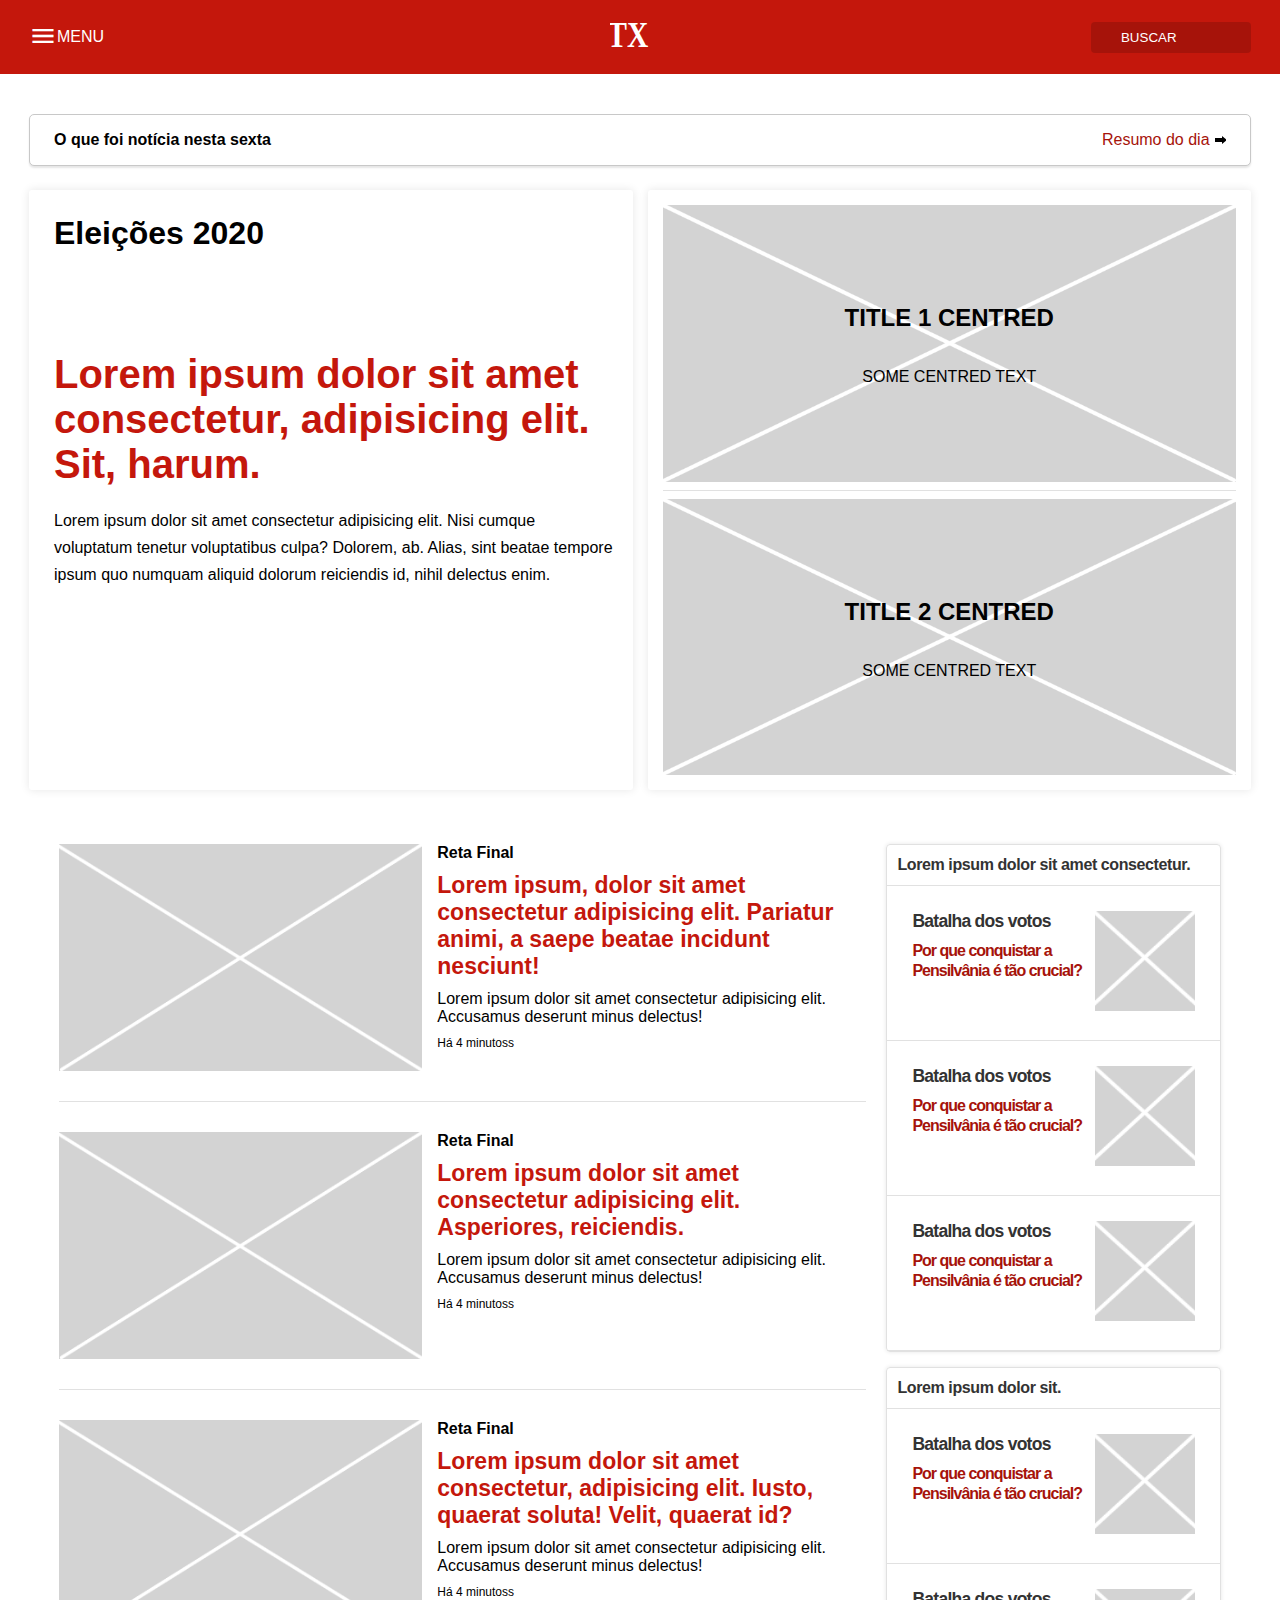
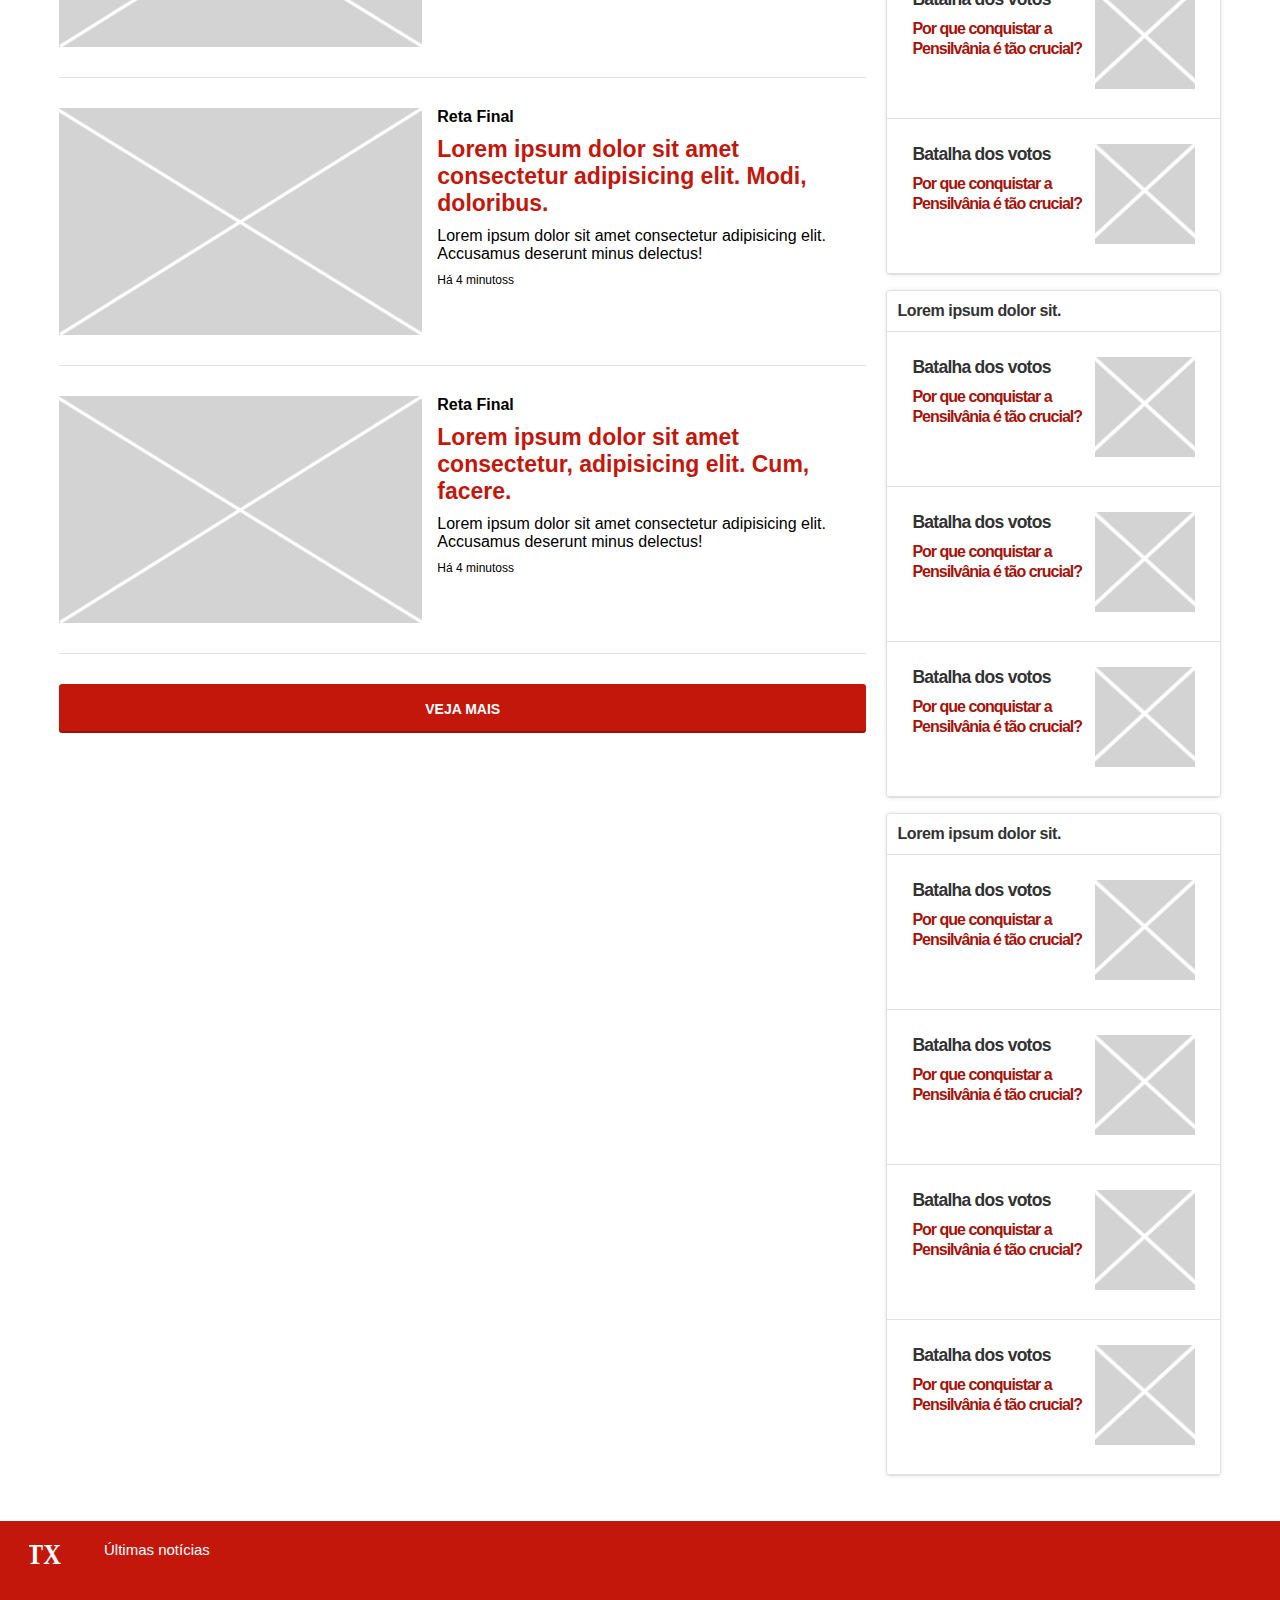
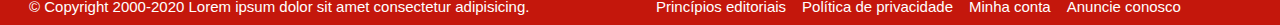
<file: index.html>
<!DOCTYPE html>
<html lang="pt-br">
  <head>
    <meta charset="UTF-8" />
    <meta name="viewport" content="width=device-width, initial-scale=1.0" />
    <title>T1 - O portal de nóticias número 1</title>
    <link
      href="https://fonts.googleapis.com/icon?family=Material+Icons"
      rel="stylesheet"
    />
    <link rel="stylesheet" href="public/assets/css/global.css" />
    <style>
      .material-icons {
        font-family: 'Material Icons';
        font-style: normal;
        font-size: 28px; /* Preferred icon size */
        display: inline-block;
        line-height: 1;
        text-transform: none;
        letter-spacing: normal;
        word-wrap: normal;
        white-space: nowrap;
        direction: ltr;
        -webkit-font-smoothing: antialiased;
        text-rendering: optimizeLegibility;
        -moz-osx-font-smoothing: grayscale;
        font-feature-settings: 'liga';
      }
    </style>
  </head>
  <body>
    <!-- CABEÇALHO -->
    <header>
      <div class="main">
        <div class="header-left">
          <span class="material-icons"> menu </span>
          MENU
        </div>
        <div class="header-center">
          <img src="public/assets/img/t1-icone.svg" width="60" alt="">
        </div>
        <div class="header-right">
          <input
            placeholder="BUSCAR"
            type="search"
            value="BUSCAR"
            name="q"
            id="busca-campo"
            autocomplete="off"
            tabindex="1"
            class=""
          />
        </div>
      </div>
    </header>

    <main class="main">
      <section class="o-que-foi-noticia-nesta-sexta main">
        <div class="day-noticia">O que foi notícia nesta sexta</div>
        <div class="day-resumo">
          <a>
            <span>Resumo do dia</span>
            <svg
              class="pirulito__link-more__icon"
              xmlns="http://www.w3.org/2000/svg"
              width="12"
              height="12"
              viewBox="5 5 12 12"
            >
              <path d="M13 10V8l5 4-5 4v-2H6v-4h7z"></path>
              <path fill="none" d="M5 5h14v14H5V5z"></path>
            </svg>
          </a>
        </div>
      </section>
      <section class="noticias main">
        <div>
          <h1>Eleições 2020</h1>
          <div class="caixa">
            <span class="noticia-titulo">
              Lorem ipsum dolor sit amet consectetur, adipisicing elit. Sit,
              harum.
            </span>
            <span class="subtitulo"
              >Lorem ipsum dolor sit amet consectetur adipisicing elit. Nisi
              cumque voluptatum tenetur voluptatibus culpa? Dolorem, ab. Alias,
              sint beatae tempore ipsum quo numquam aliquid dolorum reiciendis
              id, nihil delectus enim.</span
            >
          </div>
        </div>
        <div class="container">
          <div class="box">
            <div class="inner-box">
              <h2>TITLE 1 CENTRED</h2>
              <p>SOME CENTRED TEXT</p>
            </div>
          </div>
          <hr class="divider" />
          <div class="box">
            <div class="inner-box">
              <h2>TITLE 2 CENTRED</h2>
              <p>SOME CENTRED TEXT</p>
            </div>
          </div>
        </div>
      </section>
      <section class="noticias-cards main">
        <!-- PAINEL ESQUERDO -->
        <div class="noticias-card-left">
          <div class="post">
            <div>
              <img src="public/assets/img/placeholder.png" alt="" />
            </div>
            <div>
              <span class="post-category">Reta Final</span>
              <a class="post-title">
                Lorem ipsum, dolor sit amet consectetur adipisicing elit.
                Pariatur animi, a saepe beatae incidunt nesciunt!</a
              >
              <span class="feed-post-description"
                >Lorem ipsum dolor sit amet consectetur adipisicing elit.
                Accusamus deserunt minus delectus!</span
              >
              <span class="feed-post-datetime">Há 4 minutoss</span>
            </div>
          </div>
          <div class="post">
            <div>
              <img src="public/assets/img/placeholder.png" alt="" />
            </div>
            <div>
              <span class="post-category">Reta Final</span>
              <a class="post-title"
                >Lorem ipsum dolor sit amet consectetur adipisicing elit.
                Asperiores, reiciendis.</a
              >
              <span class="feed-post-description"
                >Lorem ipsum dolor sit amet consectetur adipisicing elit.
                Accusamus deserunt minus delectus!</span
              >
              <span class="feed-post-datetime">Há 4 minutoss</span>
            </div>
          </div>
          <div class="post">
            <div>
              <img src="public/assets/img/placeholder.png" alt="" />
            </div>
            <div>
              <span class="post-category">Reta Final</span>
              <a class="post-title">
                Lorem ipsum dolor sit amet consectetur, adipisicing elit. Iusto,
                quaerat soluta! Velit, quaerat id?</a
              >
              <span class="feed-post-description"
                >Lorem ipsum dolor sit amet consectetur adipisicing elit.
                Accusamus deserunt minus delectus!</span
              >
              <span class="feed-post-datetime">Há 4 minutoss</span>
            </div>
          </div>
          <div class="post">
            <div>
              <img src="public/assets/img/placeholder.png" alt="" />
            </div>
            <div>
              <span class="post-category">Reta Final</span>
              <a class="post-title">
                Lorem ipsum dolor sit amet consectetur adipisicing elit. Modi,
                doloribus.
              </a>
              <span class="feed-post-description"
                >Lorem ipsum dolor sit amet consectetur adipisicing elit.
                Accusamus deserunt minus delectus!</span
              >
              <span class="feed-post-datetime">Há 4 minutoss</span>
            </div>
          </div>
          <div class="post">
            <div>
              <img src="public/assets/img/placeholder.png" alt="" />
            </div>
            <div>
              <span class="post-category">Reta Final</span>
              <a class="post-title"
                >Lorem ipsum dolor sit amet consectetur, adipisicing elit. Cum,
                facere.
              </a>
              <span class="feed-post-description"
                >Lorem ipsum dolor sit amet consectetur adipisicing elit.
                Accusamus deserunt minus delectus!</span
              >
              <span class="feed-post-datetime">Há 4 minutoss</span>
            </div>
          </div>
          <div class="load-more">
            <a id="btn__carregar_mais_noticias">VEJA MAIS</a>
          </div>
        </div>
        <!-- PAINEL DIREITO -->
        <div class="noticias-card-right">
          <div class="bastian-feed-item">
            <div class="noticias-card-title">
              Lorem ipsum dolor sit amet consectetur.
            </div>
            <div class="noticias-card-content">
              <div class="post-left">
                <div
                  style="
                    font-size: 15px;
                    font-weight: 600;
                    letter-spacing: -0.75px;
                    line-height: 20px;
                    color: rgb(51, 51, 51);
                    margin-bottom: 0.5rem;
                    font-family: opensans, opensans-bastian, Arial, sans-serif;
                  "
                >
                  <h3>Batalha dos votos</h3>
                  <a href="">Por que conquistar a Pensilvânia é tão crucial?</a>
                </div>
                <div>
                  <img
                    src="public/assets/img/placeholder-mini.png"
                    width="100"
                    height="100"
                    alt=""
                  />
                </div>
              </div>
              <div class="post-left">
                <div
                  style="
                    font-size: 15px;
                    font-weight: 600;
                    letter-spacing: -0.75px;
                    line-height: 20px;
                    color: rgb(51, 51, 51);
                    margin-bottom: 0.5rem;
                    font-family: opensans, opensans-bastian, Arial, sans-serif;
                  "
                >
                  <h3>Batalha dos votos</h3>
                  <a href="">Por que conquistar a Pensilvânia é tão crucial?</a>
                </div>
                <div>
                  <img
                    src="public/assets/img/placeholder-mini.png"
                    width="100"
                    height="100"
                    alt=""
                  />
                </div>
              </div>
              <div class="post-left">
                <div
                  style="
                    font-size: 15px;
                    font-weight: 600;
                    letter-spacing: -0.75px;
                    line-height: 20px;
                    color: rgb(51, 51, 51);
                    margin-bottom: 0.5rem;
                    font-family: opensans, opensans-bastian, Arial, sans-serif;
                  "
                >
                  <h3>Batalha dos votos</h3>
                  <a href="">Por que conquistar a Pensilvânia é tão crucial?</a>
                </div>
                <div>
                  <img
                    src="public/assets/img/placeholder-mini.png"
                    width="100"
                    height="100"
                    alt=""
                  />
                </div>
              </div>
            </div>
          </div>

          <div class="bastian-feed-item">
            <div class="noticias-card-title">Lorem ipsum dolor sit.</div>
            <div class="noticias-card-content">
              <div class="post-left">
                <div
                  style="
                    font-size: 15px;
                    font-weight: 600;
                    letter-spacing: -0.75px;
                    line-height: 20px;
                    color: rgb(51, 51, 51);
                    margin-bottom: 0.5rem;
                    font-family: opensans, opensans-bastian, Arial, sans-serif;
                  "
                >
                  <h3>Batalha dos votos</h3>
                  <a href="">Por que conquistar a Pensilvânia é tão crucial?</a>
                </div>
                <div>
                  <img
                    src="public/assets/img/placeholder-mini.png"
                    width="100"
                    height="100"
                    alt=""
                  />
                </div>
              </div>
              <div class="post-left">
                <div
                  style="
                    font-size: 15px;
                    font-weight: 600;
                    letter-spacing: -0.75px;
                    line-height: 20px;
                    color: rgb(51, 51, 51);
                    margin-bottom: 0.5rem;
                    font-family: opensans, opensans-bastian, Arial, sans-serif;
                  "
                >
                  <h3>Batalha dos votos</h3>
                  <a href="">Por que conquistar a Pensilvânia é tão crucial?</a>
                </div>
                <div>
                  <img
                    src="public/assets/img/placeholder-mini.png"
                    width="100"
                    height="100"
                    alt=""
                  />
                </div>
              </div>
              <div class="post-left">
                <div
                  style="
                    font-size: 15px;
                    font-weight: 600;
                    letter-spacing: -0.75px;
                    line-height: 20px;
                    color: rgb(51, 51, 51);
                    margin-bottom: 0.5rem;
                    font-family: opensans, opensans-bastian, Arial, sans-serif;
                  "
                >
                  <h3>Batalha dos votos</h3>
                  <a href="">Por que conquistar a Pensilvânia é tão crucial?</a>
                </div>
                <div>
                  <img
                    src="public/assets/img/placeholder-mini.png"
                    width="100"
                    height="100"
                    alt=""
                  />
                </div>
              </div>
            </div>
          </div>

          <div class="bastian-feed-item">
            <div class="noticias-card-title">Lorem ipsum dolor sit.</div>
            <div class="noticias-card-content">
              <div class="post-left">
                <div
                  style="
                    font-size: 15px;
                    font-weight: 600;
                    letter-spacing: -0.75px;
                    line-height: 20px;
                    color: rgb(51, 51, 51);
                    margin-bottom: 0.5rem;
                    font-family: opensans, opensans-bastian, Arial, sans-serif;
                  "
                >
                  <h3>Batalha dos votos</h3>
                  <a href="">Por que conquistar a Pensilvânia é tão crucial?</a>
                </div>
                <div>
                  <img
                    src="public/assets/img/placeholder-mini.png"
                    width="100"
                    height="100"
                    alt=""
                  />
                </div>
              </div>
              <div class="post-left">
                <div
                  style="
                    font-size: 15px;
                    font-weight: 600;
                    letter-spacing: -0.75px;
                    line-height: 20px;
                    color: rgb(51, 51, 51);
                    margin-bottom: 0.5rem;
                    font-family: opensans, opensans-bastian, Arial, sans-serif;
                  "
                >
                  <h3>Batalha dos votos</h3>
                  <a href="">Por que conquistar a Pensilvânia é tão crucial?</a>
                </div>
                <div>
                  <img
                    src="public/assets/img/placeholder-mini.png"
                    width="100"
                    height="100"
                    alt=""
                  />
                </div>
              </div>
              <div class="post-left">
                <div
                  style="
                    font-size: 15px;
                    font-weight: 600;
                    letter-spacing: -0.75px;
                    line-height: 20px;
                    color: rgb(51, 51, 51);
                    margin-bottom: 0.5rem;
                    font-family: opensans, opensans-bastian, Arial, sans-serif;
                  "
                >
                  <h3>Batalha dos votos</h3>
                  <a href="">Por que conquistar a Pensilvânia é tão crucial?</a>
                </div>
                <div>
                  <img
                    src="public/assets/img/placeholder-mini.png"
                    width="100"
                    height="100"
                    alt=""
                  />
                </div>
              </div>
            </div>
          </div>
          <div class="bastian-feed-item">
            <div class="noticias-card-title">Lorem ipsum dolor sit.</div>
            <div class="noticias-card-content">
              <div class="post-left">
                <div
                  style="
                    font-size: 15px;
                    font-weight: 600;
                    letter-spacing: -0.75px;
                    line-height: 20px;
                    color: rgb(51, 51, 51);
                    margin-bottom: 0.5rem;
                    font-family: opensans, opensans-bastian, Arial, sans-serif;
                  "
                >
                  <h3>Batalha dos votos</h3>
                  <a href="">Por que conquistar a Pensilvânia é tão crucial?</a>
                </div>
                <div>
                  <img
                    src="public/assets/img/placeholder-mini.png"
                    width="100"
                    height="100"
                    alt=""
                  />
                </div>
              </div>
              <div class="post-left">
                <div
                  style="
                    font-size: 15px;
                    font-weight: 600;
                    letter-spacing: -0.75px;
                    line-height: 20px;
                    color: rgb(51, 51, 51);
                    margin-bottom: 0.5rem;
                    font-family: opensans, opensans-bastian, Arial, sans-serif;
                  "
                >
                  <h3>Batalha dos votos</h3>
                  <a href="">Por que conquistar a Pensilvânia é tão crucial?</a>
                </div>
                <div>
                  <img
                    src="public/assets/img/placeholder-mini.png"
                    width="100"
                    height="100"
                    alt=""
                  />
                </div>
              </div>
              <div class="post-left">
                <div
                  style="
                    font-size: 15px;
                    font-weight: 600;
                    letter-spacing: -0.75px;
                    line-height: 20px;
                    color: rgb(51, 51, 51);
                    margin-bottom: 0.5rem;
                    font-family: opensans, opensans-bastian, Arial, sans-serif;
                  "
                >
                  <h3>Batalha dos votos</h3>
                  <a href="">Por que conquistar a Pensilvânia é tão crucial?</a>
                </div>
                <div>
                  <img
                    src="public/assets/img/placeholder-mini.png"
                    width="100"
                    height="100"
                    alt=""
                  />
                </div>
              </div>
              <div class="post-left">
                <div
                  style="
                    font-size: 15px;
                    font-weight: 600;
                    letter-spacing: -0.75px;
                    line-height: 20px;
                    color: rgb(51, 51, 51);
                    margin-bottom: 0.5rem;
                    font-family: opensans, opensans-bastian, Arial, sans-serif;
                  "
                >
                  <h3>Batalha dos votos</h3>
                  <a href="">Por que conquistar a Pensilvânia é tão crucial?</a>
                </div>
                <div>
                  <img
                    src="public/assets/img/placeholder-mini.png"
                    width="100"
                    height="100"
                    alt=""
                  />
                </div>
              </div>
            </div>
          </div>
        </div>
      </section>
    </main>

    <footer class="footer">
      <div class="main">
        <div class="footer_div_left">
          <img id="cor-primaria" src="public/assets/img/t1-icone.svg" width="40" alt="">
          <!-- <svg
            xmlns="http://www.w3.org/2000/svg"
            viewBox="0 0 516 308"
            id="cor-primaria"
          >
            <path
              fill="currentColor"
              fill-rule="evenodd"
              d="M0 208.716C0 263.56 50.353 308 112.558 308h224.66V118.447H212.173v94.417h-59.39c-15.54 0-28.157-11.125-28.157-24.828V95.97c0-13.68 7.63-24.826 23.16-24.826h100.467L304.525.47H112.558C50.353.47 0 49.482 0 104.34v104.376zM387.186 308H512V24.832C512 11.13 499.408 0 483.868 0h-123.05l-56.292 70.95h54.523c15.538 0 28.136 11.123 28.136 24.817V308z"
            ></path>
          </svg> -->
          Últimas notícias
          <span class="footer__copyright"
            >© Copyright 2000-2020 Lorem ipsum dolor sit amet consectetur adipisicing.</span
          >
        </div>
        <div class="footer_div_right">
          <div class="footer__service">
            <ul class="footer__service-list">
              <li class="footer__service-list-item">
                <a
                  href="#"
                  title="princípios editoriais"
                  >Princípios editoriais</a
                >
              </li>
              <li class="footer__service-list-item">
                <a href="#"
                  >Política de privacidade</a
                >
              </li>
              <li class="footer__service-list-item">
                <a href="#" title="minha conta"
                  >Minha conta</a
                >
              </li>
              <li class="footer__service-list-item">
                <a
                  href="h#"
                  title="anuncie conosco"
                  >Anuncie conosco</a
                >
              </li>
            </ul>
          </div>
        </div>
      </div>
    </footer>
  </body>
</html>
</file>
<file: public/assets/css/global.css>
* {
    box-sizing: border-box;
}

html,
body {
    height: 100%;
}

body {
    display: flex;
    flex-direction: column;
}

.footer {
    flex-shrink: 0;
    padding-top: 20px;
}

.footer>div {
    display: flex;
}

.footer>div>div {
    flex: 1;
    /* border: 1px solid green; */
}

.footer_div_right {
    display: flex;
    /* border:1px solid black; */
    align-items: flex-end;
}

.footer__copyright {
    display: flex;
    margin-top: 40px;
}

.footer__service-list {
    list-style-type: none;
    margin: 0;
    padding: 0;
    overflow: hidden;
}

.footer__service-list li {
    float: left;
    padding-left: 16px;
}

.footer__service-list li a {
    display: block;
    color: white;
    text-align: center;
    padding: 0px;
    text-decoration: none;
}

.footer__service-list li a:hover {
    background-color: #111111;
}

* {
    box-sizing: border-box;
}

body {
    margin: 0;
    font: 16px Sans-Serif;
}

h1 {
    margin: 0 0 20px 0;
}

footer {
    display: flex;
    flex-direction: row;
    justify-content: space-around;
    background: #c4170c;
    color: #fff;
    padding: 10px;
    font-family: opensans, helvetica, arial, sans-serif;
    font-size: 15px;
}

#cor-primaria {
    width: 50px;
    float: left;
    margin-right: 25px;
}


body {
    padding: 0;
    margin: 0;
    font-family: opensans, opensans-bastian, Arial, sans-serif;
}

a {
    text-decoration: none;
    color: #a6130a;
}

header {
    display: flex;
    flex-direction: row;
    justify-content: space-around;
    background: #c4170c;
    color: #fff;
    padding: 12px;
    font-family: opensans, helvetica, arial, sans-serif;
}

.main {
    max-width: 1222px;
    margin: 0px auto;
    flex: 1 0 auto;
}

header div {
    flex: 1;
    height: 50px;
    display: flex;
    align-items: center;
}

header .header-left {
    display: flex;
    justify-content: start;
    align-items: center;
}

header .header-left span {
    position: relative;
    top: -1px;
}

header .header-center {
    justify-content: center;
}

header .header-right {
    display: flex;
    justify-content: flex-end;
}

header .header-right input {
    background-color: rgba(0, 0, 0, .15);
    ;
    padding: 8px;
    border: 0;
    color: #fff;
    padding-left: 30px;
    width: 160px;
    border-radius: 4px;
}

header div svg {
    width: 50px;
}

.o-que-foi-noticia-nesta-sexta {
    font-family: "opensans-semibold", "Helvetica Neue", Arial, sans-serif;
    display: flex;
    align-items: center;
    flex: 1;
    justify-content: normal;
    line-height: normal;
    color: inherit;
    transition: ease .3s;
    border: 1px solid #c8c8c8;
    border-radius: 5px;
    background-color: #fff;
    box-shadow: 0 2px 2px 0 rgba(0, 0, 0, 0.1);
    -webkit-font-smoothing: antialiased;
    -moz-osx-font-smoothing: grayscale;
    padding: 16px 24px;
    margin: 0px auto;
    margin-top: 2.5rem;
    box-sizing: border-box;
}

.o-que-foi-noticia-nesta-sexta>.day-noticia {
    /* background-color: red; */
    font-weight: 700;
}

.o-que-foi-noticia-nesta-sexta div {
    flex: 1;
}

.o-que-foi-noticia-nesta-sexta div:nth-child(2) {
    flex: 1;
    display: flex;
    justify-content: flex-end;
}

.o-que-foi-noticia-nesta-sexta>div:nth-child(2)>span {
    font-size: 14px;
    font-family: "opensans-bold", "Helvetica Neue", Arial, sans-serif;
    letter-spacing: -.64px;
    line-height: 16px;
    margin-right: .5em;
    text-align: left;
    word-break: break-word;
    color: #a6130a;
    font-weight: 900;
}

section.noticias {
    display: flex;
    justify-content: center;
    flex-direction: row;
    box-sizing: border-box;
    padding-top: 24px;
    padding-bottom: 24px;
}

section.noticias>div>h1 {
    margin: 0;
    padding: 0;
    padding-left: 10px;
    margin-top: 10px;
}

section.noticias>div {
    flex: 1;
    padding: 15px;
}

section.noticias>div:nth-child(1) {
    height: 600px;
    flex-direction: column;
    border-radius: 3px;
    box-shadow: 0px 0px 10px 0px rgba(0, 0, 0, 0.1);
    margin-right: 15px;
}

.caixa {
    flex: 1;
    min-height: 100%;
    display: flex;
    align-items: center;
    flex-direction: column;
    padding-left: 10px;
}

section div span.noticia-titulo {
    font-size: 40px !important;
    margin-top: 100px;
    color: #c4170c;
    font-weight: 700;
}

.subtitulo {
    font-size: 16px !important;
    line-height: 27px;
    margin-top: 20px;
}

section.noticias>div:nth-child(2) {
    height: 600px;
    border-radius: 3px;
    box-shadow: 0px 0px 10px 0px rgba(0, 0, 0, 0.1);
}

.container {
    display: flex;
    flex-direction: column;
    border: 1px solid block;
}

.box {
    flex: 1;
}

.inner-box {
    /* border: 1px solid #e1e1e1; */
    height: 100%;
    display: flex;
    flex-direction: column;
    justify-content: center;
    align-items: center;
    background: url(../img/placeholder-grande.png) no-repeat;
    background-size: 100% 100%;
}

.divider {
    width: 100%;
    border: 0;
    border-top: 0.5px solid #e1e1e1;
}

.noticias-cards {
    display: flex;
    /* border: 1px solid red; */
    padding: 20px;
}

section.noticias-cards>div:nth-child(1) {
    width: 70%;
    /* border:1px solid lime; */
    padding: 10px;
}

section.noticias-cards>div:nth-child(2) {
    width: 30%;
    padding: 10px;
}

.post {
    display: flex;
    flex-direction: row;
    border-bottom: 1px solid #e1e1e1;
    padding-bottom: 30px;
    margin-bottom: 30px;
}

.post .post-category {
    font-size: 16px;
    font-weight: 600;
    margin-bottom: 10px;
}

.post>div:nth-child(1) {
    display: flex;
    width: 45%;
}

.post>div:nth-child(2) {
    display: flex;
    width: 55%;
    padding-left: 15px;
    flex-direction: column;
}

.post>div:nth-child(2) a {
    display: flex;
    color: #c4170c;
    font-size: 23px;
    font-weight: 700;
}

.post>div:nth-child(2) .feed-post-description {
    font-size: 16px;
    margin-top: 10px;
}

.post>div:nth-child(2) .feed-post-datetime {
    font-size: 12px;
    white-space: nowrap;
    margin-top: 10px;
}

.post>div:nth-child(1) img {
    display: flex;
    width: 100%;
}

.post-left {
    display: flex;
    padding: 25px;
    padding-bottom: 25px;
    border-bottom: 1px solid #e1e1e1;
}

.noticias-card-right>div {
    border: 1px solid #e1e1e1;
    border-radius: 4px;
    box-shadow: 0px 0px 4px 0px rgba(0, 0, 0, 0.1);
    margin-bottom: 15px;
}

.noticias-card-title {
    /* background-color: red; */
    display: flex;
    flex: 1;
    flex-direction: column;
    border-bottom: 1px solid #e1e1e1;
    padding: 10px;
    font-size: 1rem;
    font-weight: bold;
    letter-spacing: -0.4px;
    color: rgb(51, 51, 51);
    line-height: 20px;
}

.post-left>div:nth-child(1) {
    display: flex;
    flex: 1;
    flex-direction: column;
    /* border:1px solid red; */
    padding-right: 10px;
}

.post-left>div:nth-child(1) h3 {
    /* border:1px solid red; */
    margin: 0;
    margin-bottom: 10px;
}

.post-left>div:nth-child(1) a {
    /* border:1px solid red; */
    margin: 0;
    font-size: 1rem;
    line-height: 20px;
    letter-spacing: -1px;
    font-weight: 700;
}

.load-more {
    display: flex;
    align-items: center;
    justify-content: center;
    background-color: rgb(196, 23, 12);
    border-bottom-color: rgb(51, 51, 51);
    border-radius: 3px;
    box-shadow: rgba(0, 0, 0, 0.2) 0px -2px 0px 0px inset;
    box-sizing: border-box;
    cursor: pointer;
    font-family: "Times New Roman";
    font-size: 16px;
    font-stretch: 100%;
    font-style: normal;
    font-weight: 400;
    height: 49px;
    line-height: 16px;
    /* text-align:center;
    text-transform:uppercase;
    vertical-align:baseline; */
}

.load-more a {
    color: #fff;
    font-weight: 700;
    font-size: 14px;
    font-family: opensans, opensans-bastian, Arial, sans-serif;
}
</file>
